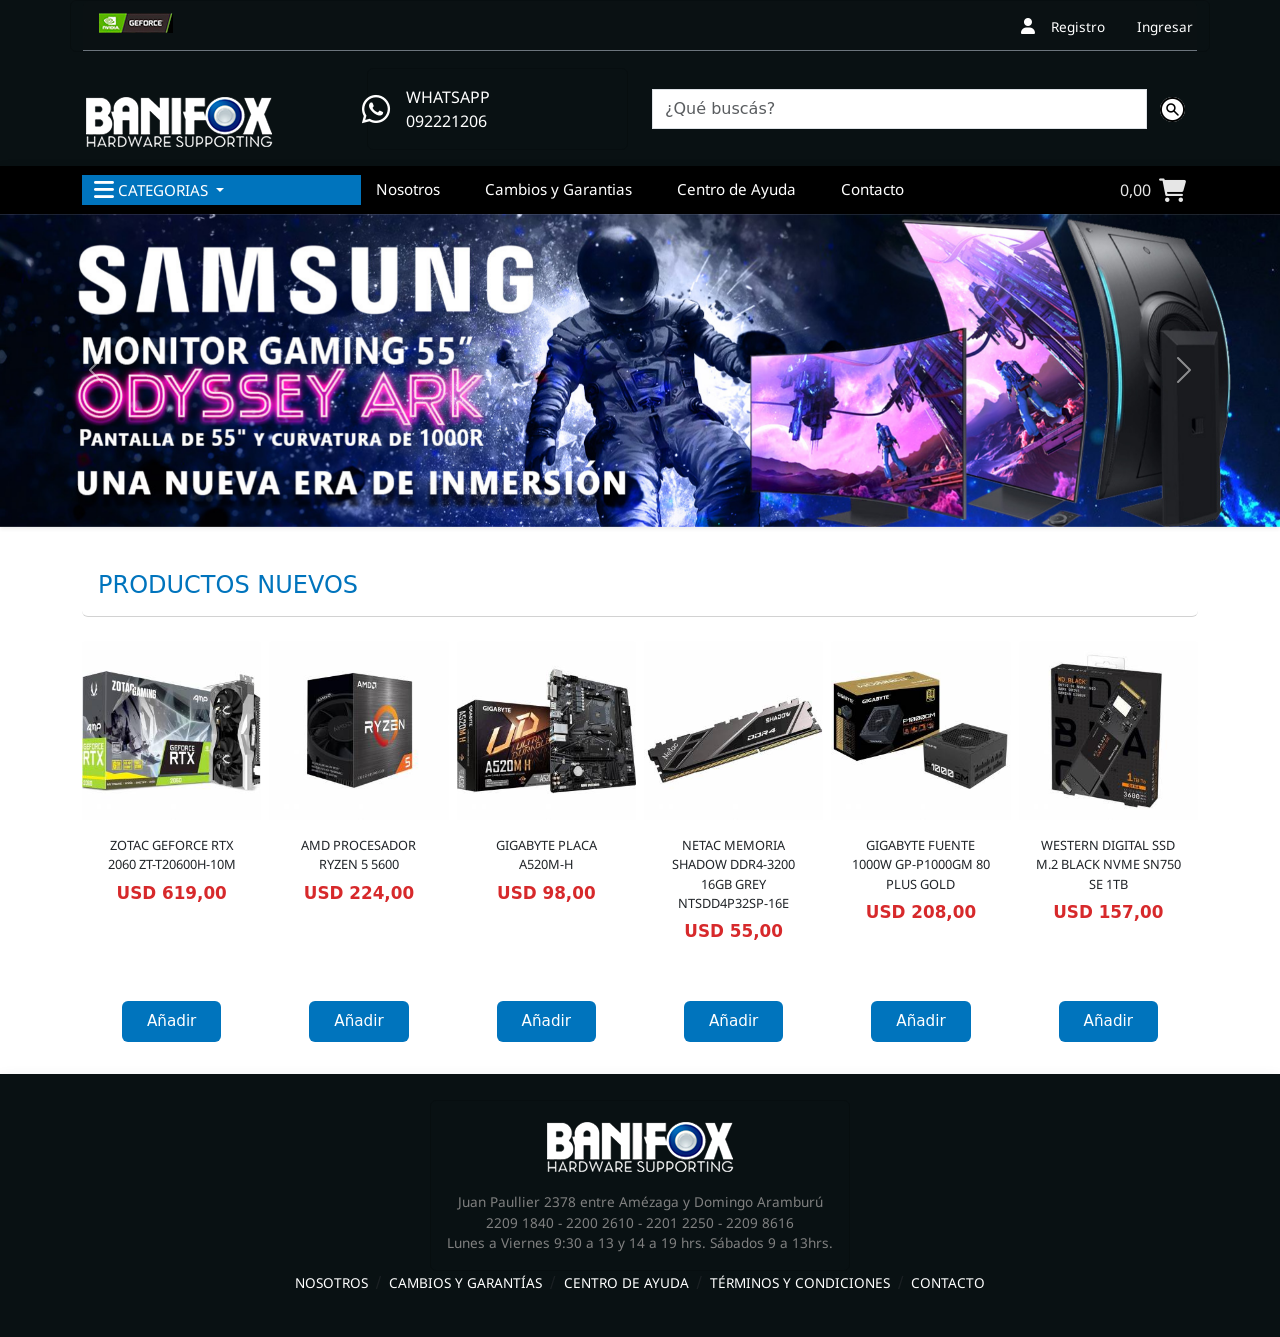
<file: index.html>
<!DOCTYPE html>
<html lang="es">

<head>

    <meta charset="UTF-8">
    <meta name="description" content="Banifox | Importador y distribuidor de hardware en Uruguay.">
    <meta name="keywords"
        content="notebooks, computadoras, tarjeta de video, monitores, equipos, discos duros, motherboards, tecnología, gabinetes, xbox, play station, procesador, informática, tienda, digital">
    <meta name="viewport" content="width=device-width, initial-scale=1.0">
    <link type="image/x-icon" href="./assets/images/favicon/favicon.ico" rel="shortcut icon">
    <meta name="author" content="Banifox">
    <meta name="robots" content="index, follow">
    <meta name="lenguage" content="es_UY.UTF-8">
    <meta itemprop="genre" content="Store">
    <meta http-equiv="X-UA-Compatible" content="IE=edge">


    <title>
        Banifox
    </title>

    <link rel="stylesheet" href="https://cdnjs.cloudflare.com/ajax/libs/font-awesome/6.0.0/css/all.min.css">


    <link href="https://unpkg.com/aos@2.3.1/dist/aos.css" rel="stylesheet">
    <link rel="stylesheet" href="https://cdnjs.cloudflare.com/ajax/libs/animate.css/4.1.1/animate.min.css" />
    <link href="https://cdn.jsdelivr.net/npm/bootstrap@5.1.3/dist/css/bootstrap.min.css" rel="stylesheet"
        integrity="sha384-1BmE4kWBq78iYhFldvKuhfTAU6auU8tT94WrHftjDbrCEXSU1oBoqyl2QvZ6jIW3" crossorigin="anonymous">
    <link rel="stylesheet" href="./css/style.css">

</head>




<body>

    <header class="container-fluid shadow " id="headerUno">

        <nav class="container">

            <div class="row">

                <div class="card bg-transparent">

                    <div class="card-header border-bottom border-secondary pb-3">

                        <div>
                            <a href="#">
                                <img src="./assets/images/logoGeForce.jpg" alt="Mini logo GeForce">
                            </a>

                        </div>

                        <div class="position-absolute top-0 end-0">

                            <ul class="nav justify-content-end">

                                <li class="nav-item iconoUsuario">

                                    <i class="fa-solid fa-user"></i>

                                </li>

                                <li class="nav-item">
                                    <a class="nav-link" href="#">Registro</a>
                                </li>

                                <li class="nav-item">
                                    <a class="nav-link" href="#">Ingresar</a>
                                </li>

                            </ul>

                        </div>

                    </div>

                </div>

            </div>

            <div class="row align-items-center">

                <div class="col-xxl-3 col-xl-3 col-lg-3 col-md-6 col-sm-12 logo">

                    <div class="card-body pt-4">

                        <h1 class="card-title">

                            <a href="./index.html">
                                <img src=" ./assets/images/logo.png" alt="Logo">
                            </a>

                        </h1>

                    </div>

                </div>

                <div class="col wpp">

                    <div class="card bg-transparent mt-3 mb-3">

                        <div class="row g-0 align-items-center">

                            <div class="col-lg-1 d-flex justify-content-end">

                                <a href="#" class="whatsapp">

                                    <i class="fa-brands fa-whatsapp fa-2xl"></i>

                                </a>

                            </div>

                            <div class="col-lg-7">

                                <div class="card-body">

                                    <p class="card-text">
                                        WHATSAPP
                                    </p>

                                    <p class="card-text">
                                        092221206
                                    </p>

                                </div>

                            </div>

                        </div>

                    </div>

                </div>

                <div class="col-xxl-6 col-xl-6 col-lg-6 col-md-6 col-sm-12 buscar">

                    <form class="d-flex">

                        <input class="form-control form-control-xl" type="search" aria-label="Search"
                            placeholder="¿Qué buscás?">

                        <button class="btn" type="submit">
                            <a href="">
                                <img class="rounded-circle" src="./assets/images/lupa.jpg" alt="Imagen de Lupa">
                            </a>
                        </button>

                    </form>

                </div>

            </div>

        </nav>

    </header>

    <header class="container-fluid shadow" id="headerDos">

        <div class="container">

            <div class="row align-items-center m-0">

                <div class="col-xxl-3 col-xl-3 col-lg-3 col-md-4 col-sm-4 categorias">

                    <a class="nav-link dropdown-toggle ps-0" href="#" role="button" data-bs-toggle="dropdown"
                        aria-expanded="false">

                        <i class="fa-sharp fa-solid fa-bars fa-xl"></i>

                        CATEGORIAS

                    </a>

                    <ul class="dropdown-menu dropdown-menu-light">

                        <li>
                            <a class="dropdown-item" href="#">
                                COMPONENTES
                            </a>
                        </li>

                        <li>
                            <a class="dropdown-item" href="#">
                                COMPUTADORAS
                            </a>
                        </li>

                        <li>
                            <a class="dropdown-item" href="#">
                                ELECTRONICA
                            </a>
                        </li>

                    </ul>


                </div>

                <div class="col-xxl-6 col-xl-6 col-lg-7 navbarSecciones">

                    <nav class="navbar navbar-expand-lg navbar-dark ">

                        <ul class="navbar-nav">

                            <li class="nav-item itemsSecciones">
                                <div class="nav-link">
                                    <a class="links" href="">
                                        Nosotros
                                    </a>
                                </div>
                            </li>

                            <li class="nav-item itemsSecciones">
                                <div class="nav-link">
                                    <a class="links" href="">
                                        Cambios y Garantias
                                    </a>
                                </div>
                            </li>

                            <li class="nav-item itemsSecciones">
                                <div class="nav-link">
                                    <a class="links" href="">
                                        Centro de Ayuda
                                    </a>
                                </div>
                            </li>

                            <li class="nav-item">
                                <div class="nav-link">
                                    <a class="links" href="">
                                        Contacto
                                    </a>
                                </div>
                            </li>

                        </ul>

                    </nav>

                </div>

                <div class="col-xxl-3 col-xl-3 col-lg-2 col-md-7 col-sm-7 carrito">
                    <a href="./pages/carrito.html">
                        <span class="me-1 valorCarrito">
                            0,00
                        </span>
                        <i class="fa-sharp fa-solid fa-cart-shopping fa-xl"></i>
                    </a>
                </div>

            </div>

        </div>

    </header>

    <header class="container-fluid shadow-sm" id="carousel">
        <div id="carouselExampleControls" class="carousel slide" data-bs-ride="carousel">
            <div class="carousel-inner">
                <div class="carousel-item active">
                    <img src="./assets/images/carousel/Imagen1Carousel.jpg" class="d-block w-100" alt="...">
                </div>
                <div class="carousel-item">
                    <img src="./assets/images/carousel/Imagen2Carousel.jpg" class="d-block w-100" alt="...">
                </div>
                <div class="carousel-item">
                    <img src="./assets/images/carousel/Imagen3Carousel.jpg" class="d-block w-100" alt="...">
                </div>
                <div class="carousel-item">
                    <img src="./assets/images/carousel/Imagen4Carousel.jpg" class="d-block w-100" alt="...">
                </div>
                <div class="carousel-item">
                    <img src="./assets/images/carousel/Imagen5Carousel.jpg" class="d-block w-100" alt="...">
                </div>
            </div>
            <button class="carousel-control-prev" type="button" data-bs-target="#carouselExampleControls"
                data-bs-slide="prev">
                <span class="carousel-control-prev-icon" aria-hidden="true"></span>
                <span class="visually-hidden">Previous</span>
            </button>
            <button class="carousel-control-next" type="button" data-bs-target="#carouselExampleControls"
                data-bs-slide="next">
                <span class="carousel-control-next-icon" aria-hidden="true"></span>
                <span class="visually-hidden">Next</span>
            </button>
        </div>
    </header>

    <main class="container" id="main">

        <div class="col-12 card mb-0 mt-3 text-start border-end-0 border-start-0 border-top-0"
            id="titulosProductosNuevos">

            <div class="card-body mb-0">

                <h4 class="card-text">
                    PRODUCTOS NUEVOS
                </h4>

            </div>

        </div>

        <section class="mt-0" id="productosNuevos">

            <div class="row row-cols-2 row-cols-xxl-6 row-cols-xl-6 row-cols-lg-3 row-cols-md-3 row-cols-sm-3 g-2 mt-0">

                <div class="col">
                    <div class="card h-100 border-0">
                        <img src="./assets/images/productosNuevos/productoNuevo1.jpg"
                            class="card-img-top ratio ratio-1x1" alt="Producto Nuevo 1">
                        <div class="card-body text-center mb-0 mt-0">
                            <p class="card-text mb-2">
                                ZOTAC GEFORCE RTX 2060 ZT-T20600H-10M
                            </p>
                            <h6 class="card-text mt-0 fw-bold">
                                USD 619,00
                            </h6>

                        </div>
                        <div class="card-footer text-center border-0">
                            <a href="#titulosProductosNuevos" class="btn ">Añadir</a>
                        </div>
                    </div>
                </div>

                <div class="col">
                    <div class="card h-100 border-0">
                        <img src="./assets/images/productosNuevos/productoNuevo2.jpg"
                            class="card-img-top ratio ratio-1x1" alt="Producto Nuevo 2">
                        <div class="card-body text-center mb-0 mt-0">
                            <p class="card-text mb-2">
                                AMD PROCESADOR RYZEN 5 5600
                            </p>
                            <h6 class="card-text mt-0 fw-bold">
                                USD 224,00
                                </h5>
                        </div>
                        <div class="card-footer text-center border-0">
                            <a href="#titulosProductosNuevos" class="btn ">Añadir</a>
                        </div>
                    </div>
                </div>

                <div class="col">
                    <div class="card h-100 border-0 ">
                        <img src="./assets/images/productosNuevos/productoNuevo3.jpg"
                            class="card-img-top ratio ratio-1x1" alt="Producto Nuevo 3">
                        <div class="card-body text-center mb-0 mt-0">
                            <p class="card-text mb-2">
                                GIGABYTE PLACA A520M-H
                            </p>
                            <h6 class="card-text mt-0 fw-bold">
                                USD 98,00
                            </h6>
                        </div>
                        <div class="card-footer text-center border-0">
                            <a href="#titulosProductosNuevos" class="btn ">Añadir</a>
                        </div>
                    </div>
                </div>

                <div class="col">
                    <div class="card h-100 border-0">
                        <img src="./assets/images/productosNuevos/productoNuevo4.jpg"
                            class="card-img-top ratio ratio-1x1" alt="Producto Nuevo 4">
                        <div class="card-body text-center mb-0 mt-0">
                            <p class="card-text mb-2">NETAC MEMORIA SHADOW DDR4-3200 16GB GREY
                                NTSDD4P32SP-16E
                            </p>
                            <h6 class="card-text mt-0 fw-bold">
                                USD 55,00
                                </h5>
                        </div>
                        <div class="card-footer text-center border-0">
                            <a href="#titulosProductosNuevos" class="btn ">Añadir</a>
                        </div>
                    </div>
                </div>

                <div class="col">
                    <div class="card h-100 border-0">
                        <img src="./assets/images/productosNuevos/productoNuevo5.jpg"
                            class="card-img-top ratio ratio-1x1" alt="Producto Nuevo 5">
                        <div class="card-body text-center mb-0 mt-0">
                            <p class="card-text mb-2">GIGABYTE FUENTE 1000W GP-P1000GM 80 PLUS GOLD
                            </p>
                            <h6 class="card-text mt-0 fw-bold">
                                USD 208,00
                            </h6>
                        </div>
                        <div class="card-footer text-center border-0">
                            <a href="#titulosProductosNuevos" class="btn ">Añadir</a>
                        </div>
                    </div>
                </div>

                <div class="col">
                    <div class="card h-100 border-0">
                        <img src="./assets/images/productosNuevos/productoNuevo6.jpg"
                            class="card-img-top ratio ratio-1x1" alt="Producto Nuevo 6">
                        <div class="card-body text-center mb-0 mt-0">
                            <p class="card-text mb-2">WESTERN DIGITAL SSD M.2 BLACK NVME SN750 SE 1TB
                            </p>
                            <h6 class="card-text mt-0 fw-bold">
                                USD 157,00
                            </h6>
                        </div>
                        <div class="card-footer text-center border-0">
                            <a href="#titulosProductosNuevos" class="btn ">Añadir</a>
                        </div>
                    </div>
                </div>

            </div>

        </section>


    </main>

    <footer class="container-fluid shadow" id="footer">

        <div class="row">

            <div class="col d-flex justify-content-center">

                <div class="card bg-transparent text-center cardFooter">

                    <div class="card-body">

                        <a class="card-title">

                            <img class="mb-3" src="./assets/images/logo.png" alt="">

                        </a>

                        <p class="card-text">
                            Juan Paullier 2378 entre Amézaga y Domingo Aramburú
                        </p>

                        <p class="card-text">
                            2209 1840 - 2200 2610 - 2201 2250 - 2209 8616
                        </p>

                        <p class="card-text">
                            Lunes a Viernes 9:30 a 13 y 14 a 19 hrs. Sábados 9 a 13hrs.
                        </p>

                    </div>

                </div>

            </div>

        </div>

        <div class="row navegadorFooter">

            <div class="col-12 d-flex justify-content-center">

                <nav aria-label="breadcrumb">

                    <ol class="breadcrumb">
                        <li class="breadcrumb-item">
                            <a href="#">
                                NOSOTROS
                            </a>
                        </li>
                        <li class="breadcrumb-item">
                            <a href="#">
                                CAMBIOS Y GARANTÍAS
                            </a>
                        </li>
                        <li class="breadcrumb-item">
                            <a href="">
                                CENTRO DE AYUDA
                            </a>
                        </li>
                        <li class="breadcrumb-item">
                            <a href="">
                                TÉRMINOS Y CONDICIONES
                            </a>
                        </li>
                        <li class="breadcrumb-item">
                            <a href="">
                                CONTACTO
                            </a>
                        </li>
                    </ol>

                </nav>

            </div>

        </div>

    </footer>




    <script src="https://cdn.jsdelivr.net/npm/@popperjs/core@2.10.2/dist/umd/popper.min.js"
        integrity="sha384-7+zCNj/IqJ95wo16oMtfsKbZ9ccEh31eOz1HGyDuCQ6wgnyJNSYdrPa03rtR1zdB" crossorigin="anonymous">
    </script>
    <script src="https://cdn.jsdelivr.net/npm/bootstrap@5.1.3/dist/js/bootstrap.min.js"
        integrity="sha384-QJHtvGhmr9XOIpI6YVutG+2QOK9T+ZnN4kzFN1RtK3zEFEIsxhlmWl5/YESvpZ13" crossorigin="anonymous">
    </script>
    <script src="https://unpkg.com/aos@2.3.1/dist/aos.js">
    </script>
    <script>
        AOS.init()
    </script>
    <script src="./js/app.js"></script>

</body>





</html>
</file>
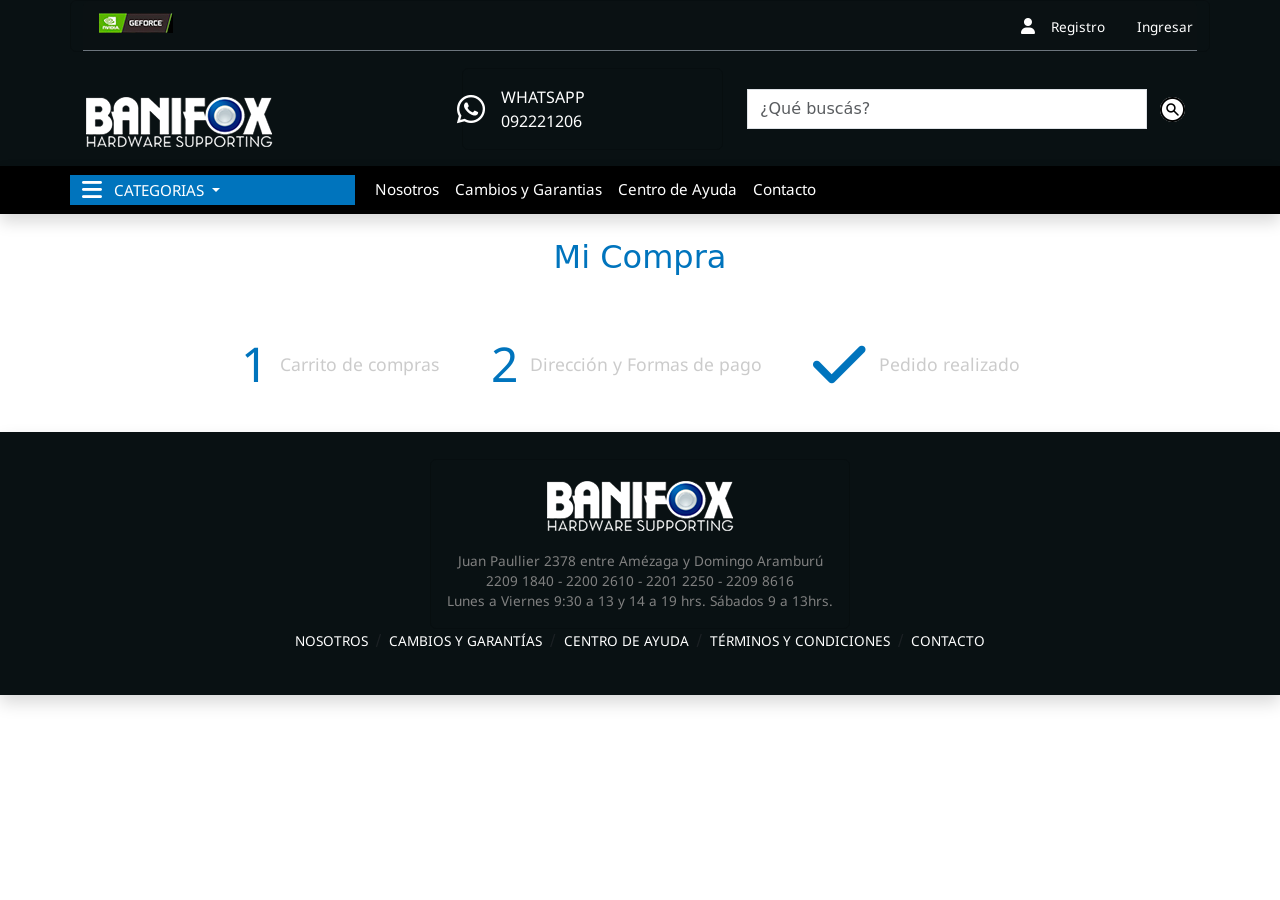
<file: pages/carrito.html>
<!DOCTYPE html>
<html lang="es">

<head>

    <meta charset="UTF-8">
    <meta name="description" content="Banifox | Importador y distribuidor de hardware en Uruguay.">
    <meta name="keywords"
        content="notebooks, computadoras, tarjeta de video, monitores, equipos, discos duros, motherboards, tecnología, gabinetes, xbox, play station, procesador, informática, tienda, digital">
    <meta name="viewport" content="width=device-width, initial-scale=1.0">
    <meta name="author" content="Banifox">
    <meta name="robots" content="index, follow">
    <meta name="lenguage" content="es_UY.UTF-8">
    <meta itemprop="genre" content="Store">
    <meta http-equiv="X-UA-Compatible" content="IE=edge">

    <title>
        Carrito de Compras - Banifox
    </title>

    <link rel="stylesheet" href="https://cdnjs.cloudflare.com/ajax/libs/font-awesome/6.0.0/css/all.min.css">

    <link href="https://unpkg.com/aos@2.3.1/dist/aos.css" rel="stylesheet">
    <link rel="stylesheet" href="https://cdnjs.cloudflare.com/ajax/libs/animate.css/4.1.1/animate.min.css" />
    <link href="https://cdn.jsdelivr.net/npm/bootstrap@5.1.3/dist/css/bootstrap.min.css" rel="stylesheet"
        integrity="sha384-1BmE4kWBq78iYhFldvKuhfTAU6auU8tT94WrHftjDbrCEXSU1oBoqyl2QvZ6jIW3" crossorigin="anonymous">
    <link rel="stylesheet" href="../css/style.css">

</head>




<body>

    <header class="container-fluid shadow " id="headerUno">

        <nav class="container">

            <div class="row">

                <div class="card bg-transparent">

                    <div class="card-header border-bottom border-secondary pb-3">

                        <div>
                            <a href="#">
                                <img src="../assets/images/logoGeForce.jpg" alt="Mini logo GeForce">
                            </a>

                        </div>

                        <div class="position-absolute top-0 end-0">

                            <ul class="nav justify-content-end">

                                <li class="nav-item iconoUsuario">

                                    <i class="fa-solid fa-user"></i>

                                </li>

                                <li class="nav-item">
                                    <a class="nav-link" href="#">Registro</a>
                                </li>

                                <li class="nav-item">
                                    <a class="nav-link" href="#">Ingresar</a>
                                </li>

                            </ul>

                        </div>

                    </div>

                </div>

            </div>

            <div class="row align-items-center">

                <div class="col-4">

                    <div class="card-body pt-4">

                        <h1 class="card-title">

                            <a href="../index.html">
                                <img src=" ../assets/images/logo.png" alt="Logo">
                            </a>

                        </h1>

                    </div>

                </div>

                <div class="col-3 wpp">

                    <div class="card bg-transparent mt-3 mb-3">

                        <div class="row g-0 align-items-center">

                            <div class="col-lg-1 d-flex justify-content-end">

                                <a href="#" class="whatsapp">

                                    <i class="fa-brands fa-whatsapp fa-2xl"></i>

                                </a>

                            </div>

                            <div class="col-lg-7">

                                <div class="card-body">

                                    <p class="card-text">
                                        WHATSAPP
                                    </p>

                                    <p class="card-text">
                                        092221206
                                    </p>

                                </div>

                            </div>

                        </div>

                    </div>

                </div>

                <div class="col-5 buscar">

                    <form class="d-flex">

                        <input class="form-control form-control-xl" type="search" aria-label="Search"
                            placeholder="¿Qué buscás?">

                        <button class="btn" type="submit">
                            <a href="#">
                                <img class="rounded-circle" src="../assets/images/lupa.jpg" alt="Imagen de Lupa">
                            </a>
                        </button>

                    </form>

                </div>

            </div>

        </nav>

    </header>

    <header class="container-fluid shadow" id="headerDos">

        <div class="container">

            <div class="row align-items-center">

                <div class="col-3 categorias">

                    <a class="nav-link dropdown-toggle" href="#" role="button" data-bs-toggle="dropdown"
                        aria-expanded="false">

                        <i class="fa-sharp fa-solid fa-bars fa-xl me-2"></i>

                        CATEGORIAS

                    </a>

                    <ul class="dropdown-menu dropdown-menu-light">

                        <li>
                            <a class="dropdown-item" href="#">
                                COMPONENTES
                            </a>
                        </li>

                        <li>
                            <a class="dropdown-item" href="#">
                                COMPUTADORAS
                            </a>
                        </li>

                        <li>
                            <a class="dropdown-item" href="#">
                                ELECTRONICA
                            </a>
                        </li>

                    </ul>





                </div>

                <div class="col-8 navbarSecciones">
                    <nav class="navbar navbar-expand-lg navbar-dark ">

                        <div class="container-fluid">

                            <button class="navbar-toggler" type="button" data-bs-toggle="collapse"
                                data-bs-target="#navbarNavDarkDropdown" aria-controls="navbarNavDarkDropdown"
                                aria-expanded="false" aria-label="Toggle navigation">

                                <span class="navbar-toggler-icon"></span>
                                <span class="menu">MENÚ</span>

                            </button>

                            <div class="collapse navbar-collapse" id="navbarNavDarkDropdown">

                                <ul class="navbar-nav">



                                    <li class="nav-item">
                                        <div class="nav-link">
                                            <a class="links" href="">
                                                Nosotros
                                            </a>
                                        </div>
                                    </li>

                                    <li class="nav-item">
                                        <div class="nav-link">
                                            <a class="links" href="">
                                                Cambios y Garantias
                                            </a>
                                        </div>
                                    </li>

                                    <li class="nav-item">
                                        <div class="nav-link">
                                            <a class="links" href="">
                                                Centro de Ayuda
                                            </a>
                                        </div>
                                    </li>

                                    <li class="nav-item">
                                        <div class="nav-link">
                                            <a class="links" href="">
                                                Contacto
                                            </a>
                                        </div>
                                    </li>


                                </ul>

                            </div>

                        </div>

                    </nav>

                </div>

            </div>

        </div>

    </header>

    <main class="container" id="main">

        <div class="row align-items-center">

            <div class="col d-flex justify-content-center">

                <h2>
                    Mi Compra
                </h2>

            </div>

        </div>

        <div class="row align-items-center navCarrito">
            <div class="col d-flex justify-content-center">
                <ul class="nav justify-content-center">
                    <li class="nav-item">
                        <a class="nav-link numeroNavCarrito" href="#">1</a>
                    </li>
                    <li class="nav-item textoNavCarrito opacidadNavCarrito">
                        <a class="nav-link" href="#">
                            Carrito de compras
                        </a>
                    </li>
                    <li class="nav-item">
                        <a class="nav-link numeroNavCarrito " href="#">
                            2
                        </a>
                    </li>
                    <li class="nav-item textoNavCarrito opacidadNavCarrito">
                        <a class="nav-link" href="#">
                            Dirección y Formas de
                            pago
                        </a>
                    </li>
                    <li class="nav-item">
                        <a class="nav-link numeroNavCarrito " href="#">
                            <i class="fa-solid fa-check fa-lg"></i>
                        </a>
                    </li>
                    <li class="nav-item textoNavCarrito opacidadNavCarrito">
                        <a class="nav-link" href="#">
                            Pedido realizado
                        </a>
                    </li>
                </ul>
            </div>
        </div>

    </main>

    <footer class="container-fluid shadow" id="footer">

        <div class="row">

            <div class="col d-flex justify-content-center">

                <div class="card bg-transparent text-center cardFooter">

                    <div class="card-body">

                        <a class="card-title" href="../index.html">

                            <img class="mb-3" src="../assets/images/logo.png" alt="">

                        </a>

                        <p class="card-text">
                            Juan Paullier 2378 entre Amézaga y Domingo Aramburú
                        </p>

                        <p class="card-text">
                            2209 1840 - 2200 2610 - 2201 2250 - 2209 8616
                        </p>

                        <p class="card-text">
                            Lunes a Viernes 9:30 a 13 y 14 a 19 hrs. Sábados 9 a 13hrs.
                        </p>

                    </div>

                </div>

            </div>

        </div>

        <div class="row navegadorFooter">

            <div class="col-12 d-flex justify-content-center">

                <nav aria-label="breadcrumb">

                    <ol class="breadcrumb">
                        <li class="breadcrumb-item">
                            <a href="#">
                                NOSOTROS
                            </a>
                        </li>
                        <li class="breadcrumb-item">
                            <a href="#">
                                CAMBIOS Y GARANTÍAS
                            </a>
                        </li>
                        <li class="breadcrumb-item">
                            <a href="">
                                CENTRO DE AYUDA
                            </a>
                        </li>
                        <li class="breadcrumb-item">
                            <a href="">
                                TÉRMINOS Y CONDICIONES
                            </a>
                        </li>
                        <li class="breadcrumb-item">
                            <a href="">
                                CONTACTO
                            </a>
                        </li>
                    </ol>

                </nav>

            </div>

        </div>

    </footer>



    <script src="../js/app.js"></script>
    <script src="https://cdn.jsdelivr.net/npm/@popperjs/core@2.10.2/dist/umd/popper.min.js"
        integrity="sha384-7+zCNj/IqJ95wo16oMtfsKbZ9ccEh31eOz1HGyDuCQ6wgnyJNSYdrPa03rtR1zdB" crossorigin="anonymous">
    </script>
    <script src="https://cdn.jsdelivr.net/npm/bootstrap@5.1.3/dist/js/bootstrap.min.js"
        integrity="sha384-QJHtvGhmr9XOIpI6YVutG+2QOK9T+ZnN4kzFN1RtK3zEFEIsxhlmWl5/YESvpZ13" crossorigin="anonymous">
    </script>
    <script src="https://unpkg.com/aos@2.3.1/dist/aos.js">
    </script>
    <script>
        AOS.init()
    </script>

</body>





</html>
</file>
<file: css/style.css>
@font-face {
  font-family: "Bold";
  src: url(../assets/fonts/NotoSans-Bold.ttf);
  font-family: "Semi-Bold";
  src: url(../assets/fonts/NotoSans-SemiBold.ttf);
  font-family: "Regular";
  src: url(../assets/fonts/NotoSans-Regular.ttf); }

p {
  font-family: Regular; }

a {
  font-family: Regular; }

#headerUno {
  background-color: #091113; }
  #headerUno nav div div .cardHeader {
    background-color: transparent !important; }
  #headerUno nav div div ul li i {
    color: #FFFFFF; }
  #headerUno nav div div ul li .nav-link {
    color: #FFFFFF !important;
    font-size: 0.85rem;
    margin-top: 0.5rem; }
  #headerUno nav div div ul .iconoUsuario {
    margin-top: 0.85rem; }
  #headerUno nav div .wpp div div div .whatsapp {
    color: #FFFFFF !important; }
  #headerUno nav div .wpp div div div div .card-text {
    color: #FFFFFF !important;
    margin-bottom: 0rem !important; }
  #headerUno nav div .buscar form input {
    border-radius: 0% !important; }
  #headerUno nav div .buscar form input:focus {
    outline: none;
    box-shadow: none; }

#headerDos {
  background-color: #000000; }
  #headerDos div div .categorias {
    background-color: #0074bd;
    padding-right: 0% !important;
    padding-top: 0.25rem !important;
    padding-bottom: 0.25rem !important;
    font-size: 0.95rem !important; }
    #headerDos div div .categorias .dropdown-toggle {
      color: #ffffff; }
  #headerDos div div .navbarSecciones {
    padding: 0% !important; }
    #headerDos div div .navbarSecciones nav {
      display: flex;
      justify-content: center; }
      #headerDos div div .navbarSecciones nav ul .itemsSecciones {
        margin-right: 1.8rem !important; }
      #headerDos div div .navbarSecciones nav ul .nav-item .nav-link {
        color: #FFFFFF !important;
        font-size: 0.95rem;
        padding-top: 4px !important;
        padding-bottom: 4px !important; }
        #headerDos div div .navbarSecciones nav ul .nav-item .nav-link .links {
          text-decoration: none !important;
          color: #FFFFFF !important; }
        #headerDos div div .navbarSecciones nav ul .nav-item .nav-link .links:hover {
          color: #0074bd !important; }
  #headerDos div div .carrito {
    display: flex;
    justify-content: end; }
    #headerDos div div .carrito a {
      color: #FFFFFF;
      opacity: 90%;
      text-decoration: none !important; }

#carousel {
  padding: 0%; }

#main div {
  margin-top: 0.75rem;
  margin-bottom: 0.75rem; }
  #main div div h2 {
    color: #0074bd; }

#main .navCarrito div ul li .numeroNavCarrito {
  color: #0074bd !important;
  font-size: 3rem;
  padding-right: 0%; }

#main .navCarrito div ul .textoNavCarrito {
  margin-top: 1.4rem;
  padding-left: 0%; }
  #main .navCarrito div ul .textoNavCarrito .nav-link {
    color: grey;
    font-size: 1.1rem;
    padding-left: 0.8rem;
    margin-right: 1.2rem; }

#main .navCarrito div ul .opacidadNavCarrito .nav-link {
  opacity: 40%; }

#main .navCarrito div ul .opacidadNavCarrito .nav-link:focus {
  opacity: 100%; }

#main #titulosProductosNuevos div h4 {
  color: #0074bd; }

#main #productosNuevos div div .card div p {
  font-size: 0.8rem; }

#main #productosNuevos div div .card div h6 {
  font-size: 1.05rem !important;
  color: #d7292b; }

#main #productosNuevos div div .card .card-footer {
  background-color: transparent; }
  #main #productosNuevos div div .card .card-footer .btn {
    background-color: #0074bd;
    color: #FFFFFF;
    font-size: 0.95rem;
    padding: 0.5rem 1.5rem; }

#footer {
  background-color: #091113 !important;
  padding-top: 1.65rem !important;
  padding-bottom: 1.65rem !important; }
  #footer div div .cardFooter div .card-text {
    color: grey;
    font-size: 0.85rem;
    margin-bottom: 0%; }
  #footer .navegadorFooter div nav .breadcrumb .breadcrumb-item a {
    color: #FFFFFF !important;
    font-size: 0.85rem !important;
    text-decoration: none; }

@media only screen and (max-width: 991.98px) {
  #headerUno nav div .wpp {
    display: none !important; }
  #headerDos div div .navbarSecciones {
    display: none !important; } }

@media only screen and (max-width: 767.98px) {
  #headerUno nav div .logo div {
    display: flex;
    justify-content: center; }
  #headerUno nav div .wpp {
    display: none !important; } }
</file>
